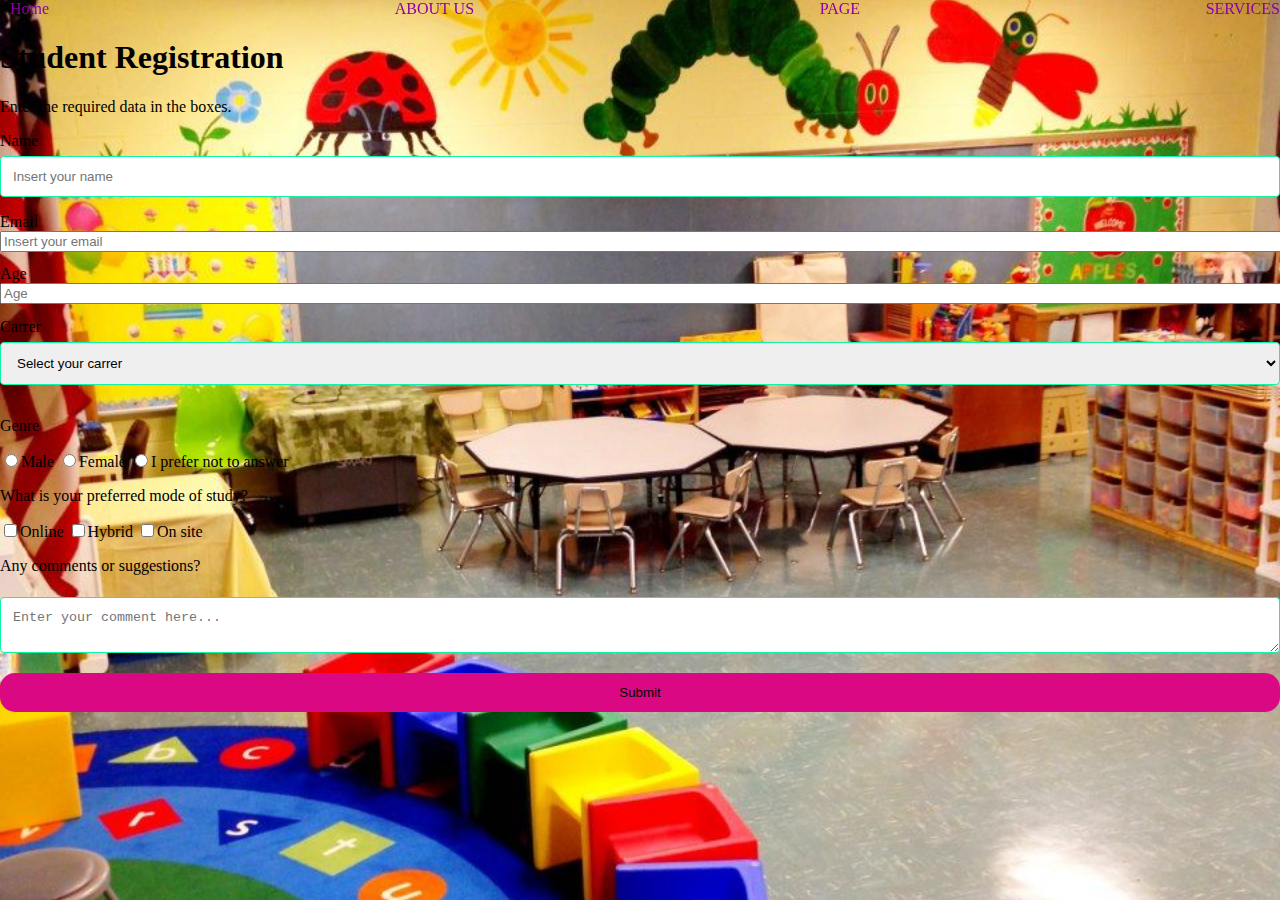
<file: Elvira/form.html>
<!DOCTYPE html>
<html lang="en">

<head>
    <meta charset="UTF-8">
    <meta http-equiv="X-UA-Compatible" content="IE=edge">
    <meta name="viewport" content="width=device-width, initial-scale=1.0">
    <link rel="stylesheet" href="css/style.css">
    <title>Document</title>
</head>

<body>
    <nav>
        <li>
            <a href="index.html">Home</a>
        </li>

        <li><a href="About us.html">ABOUT US</a></li>
        <li><a href="Pages.html">PAGE</a></li>

        <li><a href="Services.html">SERVICES</a></li>
        </ul>
    </nav>

    <div id="container_1">

        <h1 id="title">
            Student Registration
        </h1>
        <!--title-->
        <p id="description">
            Enter the required data in the boxes.
        </p>
        <!--description--->

    </div>
    <!---container_1--->
    <div id="container_2">

        <form id="survey-form">
            <label id="name-label">Name</label>
            <input type="text" id="name" name="name" class="form" required placeholder="Insert your name"><br>
            <!--name--->

            <label id="email-label">Email</label>
            <input type="email" id="email" name="email" class="form" required placeholder="Insert your email"><br>
            <!---email-->
            <label id="number-label">Age</label>
            <input type="number" id="number" name="number" class="form" placeholder="Age" min=18 max=60 required><br>
            <!---number-->
            <label id="carrer">Carrer</label>
            <select id="dropdown" name="role" required>
            <option disabled selected value>
              Select your carrer
            </option>
            <option value="ISC">
              Computer Systems Engineering
            </option>
            <option value="IMA">
              Automotive mechatronics engineering
            </option>
            <option value="II">
              Industrial Engineering
            </option>
            <option value="IGE">
              Business Management Engineering
            </option>
          </select>
            <!--dropdown--->
            <p>Genre</p>
            <label>
            <input type="radio" name="genre" value="Male">Male
          </label>
            <label>
            <input type="radio" name="genre" value="Female">Female
          </label>
            <label>
            <input type="radio" name="genre" value="Other">I prefer not to answer
          </label>
            <!---radioButtons--->
            <p>What is your preferred mode of study?</p>
            <label>
            <input type="checkbox" name="mode" value="Online">Online
          </label>
            <label>
            <input type="checkbox" name="mode" value="Hybrid">Hybrid
          </label>
            <label>
            <input type="checkbox" name="mode" value="On site">On site
          </label>
            <p>Any comments or suggestions?</p>
            <textarea id="comments" name="comment" placeholder="Enter your comment here..."></textarea>
            <!---comment-->


            <input type="submit" id="submit" name="submit" value="Submit">
        </form>
        <!---survey-form--->
    </div>

</body>

</html>
</file>
<file: Elvira/css/style.css>
body {
        margin: 0px;
        width: 100vw;
        height: 100vh;
        box-sizing: border-box;
        font-size: 1rem;
        background-image: url(image/classroom.jpg);
        background-repeat: no-repeat;
        background-position: center;
        background-size: cover;
    }
    
    .main-container {
        max-width: 100%;
        max-height: 100%;
    }
    
    .container {
        width: 80%;
        height: 100vh;
        margin: auto;
    }
    
    nav {
        top: 0px;
        position: sticky;
        align-items: center;
        display: flex;
        flex-direction: row;
        justify-content: space-between;
    }
    
    ul,
    li,
    a {
        text-decoration: none;
        list-style: none;
        display: inline-block;
        margin-left: 5px;
        color: rgb(139, 1, 167);
    }
    
    nav a:hover {
        color: rgb(255, 14, 14);
        font-size: 1.1rem;
    }
    
    #hero-section {
        max-width: 100%;
    }
    
    #section2 {
        max-width: 100%;
        position: relative;
    }
    
    #section2 p {
        color: rgb(248, 248, 250);
    }
    
    #section2 h2 {
        color: beige;
    }
    
    .hero-texts {
        margin-top: 150px;
        margin-left: 40px;
    }
    
    #h2-text h2 {
        background-color: aquamarine;
        max-width: fit-content;
        padding: 5px 10px;
        border-radius: 3px;
    }
    
    #p-text p {
        background-color: rgb(205, 148, 63);
        max-width: fit-content;
        border-radius: 3px;
        padding: 5px 10px;
    }
    
    button {
        background-color: red;
        font-size: 1.2rem;
        border: none;
        padding: 1px;
        font-weight: bold;
        padding: 3px;
        padding: 4px 15px;
        border-radius: 3px;
    }
    
    .cards {
        position: relative;
        top: 80px;
        max-width: 80%;
        max-height: 500px;
        margin: auto;
    }
    
    .form {
        width: 100%;
        margin-bottom: 1em;
    }
    
    #submit {
        display: block;
        width: 100%;
        padding: 0.75rem;
        background: rgb(218, 8, 130);
        color: inherit;
        border-radius: 15px;
        cursor: pointer;
    }
    
    textarea {
        width: 100%;
    }
    
    input[type=text],
    select,
    textarea {
        width: 100%;
        padding: 12px;
        border: 1px solid rgb(18, 243, 168);
        border-radius: 4px;
        box-sizing: border-box;
        margin-top: 6px;
        margin-bottom: 16px;
        resize: vertical;
    }
    
    input[type=submit] {
        background-color: #0407aa;
        color: rgb(16, 255, 164);
        padding: 12px 20px;
        border: none;
        border-radius: 4px;
        cursor: pointer;
    }
    
    input[type=submit]:hover {
        background-color: #45a049;
    }
</file>
